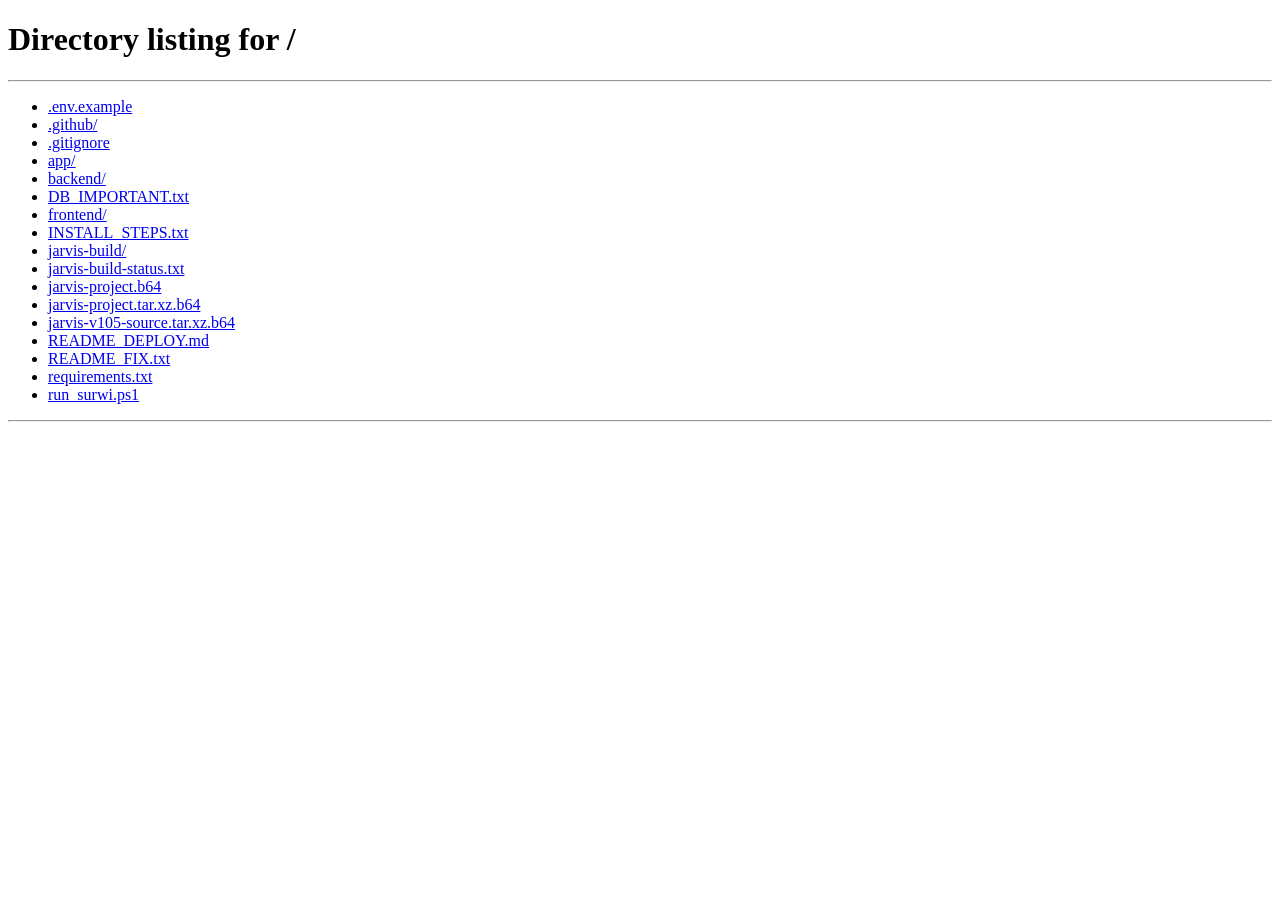
<file: frontend/templates/dashboard.backup.html>
<!DOCTYPE html>
<html lang="en">
<head>
<meta charset="UTF-8">
<meta name="viewport" content="width=device-width,initial-scale=1.0">
<title>SurwiAI — Dashboard</title>
<style>
.file-input-accessible{position:absolute;width:1px;height:1px;opacity:0;pointer-events:none;overflow:hidden}
.upload-area{position:relative;display:block;width:100%}
.upload-area.dragging{border-color:#a855f7;background:#7c3aed18}
.file-action{transition:background .15s,border-color .15s,transform .15s}
.file-action:hover{background:#8b5cf622;border-color:#a855f766;transform:translateY(-1px)}
*{box-sizing:border-box;margin:0;padding:0}body{min-height:100vh;font-family:Inter,Arial,sans-serif;background:#08060d;color:#fff;overflow:hidden}button,input,textarea{font:inherit}.app{display:flex;height:100vh}.sidebar{width:250px;padding:22px 16px;border-right:1px solid #ffffff12;background:#0d0a13;display:flex;flex-direction:column}.brand{display:flex;gap:11px;align-items:center;padding:5px 8px 25px}.brand-icon,.avatar,.card-icon,.file-icon,.message-avatar{display:flex;align-items:center;justify-content:center}.brand-icon{width:38px;height:38px;border-radius:12px;background:linear-gradient(135deg,#7c3aed,#b66cff);font-weight:800}.brand-name{font-size:19px;font-weight:800}.new-chat,.upload-btn,.send-btn{border:0;background:linear-gradient(135deg,#7c3aed,#a855f7);color:white;font-weight:600}.new-chat{height:46px;border-radius:12px;margin-bottom:25px}.section-title{font-size:10px;color:#686270;text-transform:uppercase;padding:0 10px 10px}.nav-item{height:43px;padding:0 12px;display:flex;align-items:center;gap:12px;border-radius:10px;color:#aaa3b3;font-size:13px;cursor:pointer}.nav-item.active,.nav-item:hover{background:#ffffff0e;color:#fff}.nav-icon{width:20px;text-align:center}.sidebar-bottom{margin-top:auto}.user-card{padding:12px;border:1px solid #ffffff12;border-radius:13px;display:flex;gap:10px;align-items:center}.avatar{width:34px;height:34px;border-radius:50%;background:linear-gradient(135deg,#8b5cf6,#c084fc);font-weight:700}.user-info{overflow:hidden}.user-name{font-size:12px;font-weight:600}.user-email{font-size:10px;color:#706a77;margin-top:3px;white-space:nowrap;overflow:hidden;text-overflow:ellipsis}.logout-btn{width:100%;height:42px;margin-top:9px;border:1px solid #ffffff12;border-radius:10px;background:#ffffff05;color:#aaa3b3;text-align:left;padding:0 12px;cursor:pointer}.main{flex:1;min-width:0;display:flex;flex-direction:column}.topbar{height:68px;border-bottom:1px solid #ffffff12;display:flex;align-items:center;justify-content:space-between;padding:0 28px;flex-shrink:0}.page-title{font-size:15px;font-weight:600}.status{font-size:11px;color:#8d8794}.status-dot{display:inline-block;width:7px;height:7px;border-radius:50%;background:#8b5cf6;margin-right:7px;box-shadow:0 0 12px #8b5cf6}.view{display:none;flex:1;min-height:0}.dashboard{overflow:auto;padding:55px 35px}.hero,.chat-inner,.history-inner,.files-inner{max-width:900px;margin:auto}.welcome{text-align:center;margin-bottom:45px}.welcome-badge{display:inline-block;padding:7px 12px;border:1px solid #a855f733;border-radius:30px;color:#b99aff;font-size:11px;margin-bottom:18px}.welcome h1{font-size:38px;margin-bottom:10px}.welcome p,.card p,.section-head p{color:#77717e;font-size:13px}.cards{display:grid;grid-template-columns:repeat(3,1fr);gap:15px}.card{padding:22px;min-height:145px;border:1px solid #ffffff13;border-radius:18px;background:#120e1a99;cursor:pointer}.card:hover{border-color:#a855f744}.card-icon{width:38px;height:38px;border-radius:11px;background:#8b5cf622;margin-bottom:18px}.card h3{font-size:14px;margin-bottom:7px}.chat-view{flex-direction:column}.chat-messages{flex:1;overflow:auto;padding:30px 35px 130px}.chat-empty{min-height:55vh;display:flex;align-items:center;justify-content:center;text-align:center}.chat-empty h2{font-size:28px;margin-bottom:10px}.message-row{display:flex;gap:12px;margin-bottom:22px}.message-row.user{justify-content:flex-end}.message-avatar{width:34px;height:34px;flex:0 0 34px;border-radius:50%;background:linear-gradient(135deg,#8b5cf6,#c084fc);font-size:12px;font-weight:700}.message-row.user .message-avatar{order:2}.message-bubble{max-width:78%;padding:12px 15px;border-radius:15px;background:#ffffff0b;border:1px solid #ffffff13;font-size:13px;line-height:1.6;white-space:pre-wrap;overflow-wrap:anywhere}.message-row.user .message-bubble{background:linear-gradient(135deg,#7c3aed,#a855f7);border:0}
.message-bubble p{margin:0 0 9px}.message-bubble p:last-child{margin-bottom:0}.message-bubble strong{font-weight:700;color:#fff}.message-bubble em{font-style:italic}.message-bubble h1,.message-bubble h2,.message-bubble h3{color:#fff;line-height:1.3;margin:13px 0 7px}.message-bubble h1{font-size:17px}.message-bubble h2{font-size:15px}.message-bubble h3{font-size:14px}.message-bubble ul,.message-bubble ol{margin:6px 0 9px 20px;padding:0}.message-bubble li{margin:3px 0}.message-bubble code{padding:2px 5px;border-radius:5px;background:#ffffff12;font-family:Consolas,monospace;font-size:.92em}.message-bubble pre{margin:9px 0;padding:10px 12px;border-radius:9px;background:#00000045;overflow:auto}.message-bubble pre code{padding:0;background:transparent}.message-bubble blockquote{margin:9px 0;padding-left:12px;border-left:2px solid #a855f777;color:#bbb3c5}.message-bubble hr{border:0;border-top:1px solid #ffffff12;margin:12px 0}.chat-composer-wrap{position:fixed;left:250px;right:0;bottom:0;z-index:20;padding:18px 35px 24px;background:linear-gradient(to top,#08060d 65%,transparent)}.chat-composer{max-width:900px;margin:auto;padding:9px;border:1px solid #ffffff1a;border-radius:17px;background:#120e1af5}.composer-row{display:flex;gap:9px;align-items:flex-end}.chat-input{flex:1;min-height:42px;max-height:140px;resize:none;border:0;outline:0;padding:11px 10px;background:transparent;color:#fff}.attach-btn,.send-btn{width:42px;height:42px;flex:0 0 42px;border-radius:12px}.attach-btn{border:1px solid #ffffff12;background:#120c1d;color:#ddd;cursor:pointer}.send-btn{cursor:pointer}.send-btn:disabled{opacity:.45}.attachment-bar{display:none;align-items:center;justify-content:space-between;margin-bottom:8px;padding:8px 10px;border:1px solid #a855f733;border-radius:10px;background:#7c3aed12;color:#d8c9ff;font-size:11px}.remove-file{border:0;background:none;color:#aaa;cursor:pointer}.attach-panel{display:none;margin-bottom:9px;padding:11px;border:1px solid #a855f733;border-radius:12px;background:#100b1b}.attach-panel.open{display:block}.attach-head{display:flex;justify-content:space-between;align-items:center;margin-bottom:9px}.panel-upload{border:1px solid #a855f744;background:#7c3aed22;color:#ddd;border-radius:8px;padding:7px 10px;cursor:pointer;font-size:11px}.existing-files{display:flex;gap:7px;flex-wrap:wrap;max-height:110px;overflow:auto}.existing-file{border:1px solid #ffffff12;background:#ffffff08;color:#ccc;border-radius:8px;padding:7px 9px;cursor:pointer;font-size:10px;max-width:240px;white-space:nowrap;overflow:hidden;text-overflow:ellipsis}.panel-msg{font-size:10px;color:#77717e;margin-top:8px}.history-view,.files-view{overflow:auto;padding:35px}.section-head{margin-bottom:25px}.section-head h2{font-size:24px;margin-bottom:7px}.history-list,.file-list{display:flex;flex-direction:column;gap:10px}.history-item,.file-item{border:1px solid #ffffff13;border-radius:14px;background:#120e1a99}.history-item{padding:17px 19px;cursor:pointer}.history-title{font-size:13px;font-weight:600;margin-bottom:6px}.history-date,.file-meta{font-size:10px;color:#706a77}.files-header{display:flex;justify-content:space-between;gap:20px;margin-bottom:25px}.upload-btn{padding:11px 17px;border-radius:11px;cursor:pointer;white-space:nowrap}.upload-area{border:1px dashed #a855f744;border-radius:16px;padding:35px 20px;text-align:center;background:#7c3aed09;margin-bottom:15px;cursor:pointer}.upload-icon{width:46px;height:46px;margin:0 auto 12px;border-radius:14px;background:#8b5cf622;display:flex;align-items:center;justify-content:center;font-size:21px}.upload-area h3{font-size:14px;margin-bottom:6px}.upload-area p{font-size:11px;color:#746e7b}.file-status{min-height:18px;font-size:11px;color:#918b9e;margin-bottom:10px}.file-item{display:flex;align-items:center;gap:13px;padding:15px 17px}.file-icon{width:40px;height:40px;flex:0 0 40px;border-radius:11px;background:#8b5cf622}.file-info{flex:1;min-width:0}.file-name{font-size:12px;font-weight:600;white-space:nowrap;overflow:hidden;text-overflow:ellipsis}.file-meta{margin-top:5px}.file-actions{display:flex;gap:7px}.file-action{width:34px;height:34px;border:1px solid #ffffff12;border-radius:9px;background:#ffffff05;color:#aaa;cursor:pointer}.empty{padding:60px;text-align:center;color:#77717e;font-size:13px}.hidden{display:none!important}@media(max-width:800px){.sidebar{width:70px;padding:18px 10px}.brand-name,.section-title,.nav-item span:not(.nav-icon),.new-chat,.user-info{display:none}.brand,.nav-item,.user-card{justify-content:center}.cards{grid-template-columns:1fr}.dashboard{padding:35px 20px}.chat-composer-wrap{left:70px;padding:12px 15px 18px}.chat-messages{padding:22px 20px 120px}.history-view,.files-view{padding:25px 20px}.files-header{flex-direction:column}.upload-btn{width:100%}}
</style>
</head>
<body>
<div class="app">
<aside class="sidebar">
<div class="brand"><div class="brand-icon">S</div><div class="brand-name">SurwiAI</div></div>
<button class="new-chat" id="newChatBtn">+ New chat</button>
<div class="section-title">Workspace</div>
<div class="nav-item active" id="dashboardNav"><span class="nav-icon">⌂</span><span>Dashboard</span></div>
<div class="nav-item" id="aiNav"><span class="nav-icon">✦</span><span>AI Assistant</span></div>
<div class="nav-item" id="filesNav"><span class="nav-icon">◫</span><span>Files</span></div>
<div class="nav-item" id="historyNav"><span class="nav-icon">◷</span><span>History</span></div>
<div class="sidebar-bottom"><div class="nav-item"><span class="nav-icon">⚙</span><span>Settings</span></div><div class="user-card"><div class="avatar" id="avatar">S</div><div class="user-info"><div class="user-name" id="userName">Surwi User</div><div class="user-email" id="userEmail"></div></div></div><button class="logout-btn" id="logoutBtn">↪ &nbsp; Logout</button></div>
</aside>
<main class="main">
<header class="topbar"><div class="page-title" id="pageTitle">Dashboard</div><div class="status"><span class="status-dot"></span>Surwi AI online</div></header>
<section class="dashboard view" id="dashboardView" style="display:block"><div class="hero"><div class="welcome"><div class="welcome-badge">✦ Your AI workspace</div><h1 id="welcomeTitle">Welcome to Surwi</h1><p>Your intelligent workspace for thinking, creating and getting things done.</p></div><div class="cards"><div class="card" id="aiCard"><div class="card-icon">✦</div><h3>AI Assistant</h3><p>Ask questions, solve problems, write and brainstorm with Surwi.</p></div><div class="card" id="filesCard"><div class="card-icon">⌁</div><h3>Upload Files</h3><p>Bring your documents and let Surwi understand and work with them.</p></div><div class="card"><div class="card-icon">⚡</div><h3>Smart Tools</h3><p>Powerful AI tools designed to help you work faster.</p></div></div></div></section>
<section class="chat-view view" id="chatView"><div class="chat-messages" id="chatMessages"><div class="chat-inner" id="chatInner"><div class="chat-empty" id="chatEmpty"><div><h2>How can I help?</h2><p>Ask Surwi anything and start a conversation.</p></div></div></div></div></section>
<section class="history-view view" id="historyView"><div class="history-inner"><div class="section-head"><h2>Chat History</h2><p>Your previous conversations</p></div><div class="history-list" id="historyList"><div class="empty">Loading conversations...</div></div></div></section>
<section class="files-view view" id="filesView"><div class="files-inner"><div class="files-header"><div class="section-head"><h2>Files</h2><p>Upload and manage your documents</p></div><button class="upload-btn" id="uploadBtn">+ Upload file</button></div><input type="file" id="filesPageInput" class="file-input-accessible" accept=".pdf,.txt,.doc,.docx,.csv,.xlsx,.xls,.ppt,.pptx,.png,.jpg,.jpeg,.webp"><label class="upload-area" id="uploadArea" for="filesPageInput"><div class="upload-icon">↑</div><h3>Drop a file here or click to upload</h3><p>Select a document from your computer</p></label><div class="file-status" id="fileStatus"></div><div class="file-list" id="fileList"></div></div></section>
<div class="chat-composer-wrap" id="composerWrap" style="display:none"><form class="chat-composer" id="chatForm"><div class="attachment-bar" id="attachmentBar"><span id="attachmentName"></span><button class="remove-file" id="removeAttachedFile" type="button">×</button></div><div class="attach-panel" id="attachPanel"><div class="attach-head"><b style="font-size:12px">Attach a file</b><button class="panel-upload" id="chatUploadBtn" type="button">+ Upload new</button></div><input class="hidden" type="file" id="chatFileInput" accept=".pdf,.txt,.doc,.docx,.csv,.xlsx,.xls,.ppt,.pptx,.png,.jpg,.jpeg,.webp"><div class="existing-files" id="existingFiles"></div><div class="panel-msg" id="attachPanelMessage">Loading files...</div></div><div class="composer-row"><button class="attach-btn" id="attachBtn" type="button" aria-label="Attach a file" aria-expanded="false">📎</button><textarea class="chat-input" id="chatInput" rows="1" placeholder="Message Surwi..." autocomplete="off"></textarea><button class="send-btn" id="sendBtn" type="submit">↑</button></div></form></div>
</main></div>
<script>
"use strict";
const token=localStorage.getItem("surwi_access_token")||localStorage.getItem("access_token")||localStorage.getItem("surwi_token")||localStorage.getItem("token")||"";
const storedUser=localStorage.getItem("surwi_user");
if(!token||!storedUser){window.location.replace("/");throw new Error("Authentication required")}
let user={};try{user=JSON.parse(storedUser)}catch(e){}
const $=id=>document.getElementById(id);
$("userName").textContent=user.name||"Surwi User";$("userEmail").textContent=user.email||"";$("welcomeTitle").textContent=`Welcome back, ${user.name||"there"}`;$("avatar").textContent=(user.name||"S")[0].toUpperCase();
const dashboardView=$("dashboardView"),chatView=$("chatView"),historyView=$("historyView"),filesView=$("filesView"),composerWrap=$("composerWrap"),chatMessages=$("chatMessages"),chatInner=$("chatInner"),chatForm=$("chatForm"),chatInput=$("chatInput"),sendBtn=$("sendBtn"),attachBtn=$("attachBtn"),attachPanel=$("attachPanel"),existingFiles=$("existingFiles"),attachPanelMessage=$("attachPanelMessage"),chatUploadBtn=$("chatUploadBtn"),chatFileInput=$("chatFileInput"),attachmentBar=$("attachmentBar"),attachmentName=$("attachmentName"),removeAttachedFile=$("removeAttachedFile"),filesPageInput=$("filesPageInput"),uploadBtn=$("uploadBtn"),uploadArea=$("uploadArea"),fileList=$("fileList"),fileStatus=$("fileStatus"),historyList=$("historyList"),pageTitle=$("pageTitle");
let currentConversationId=null,selectedFileId=null,selectedFileName=null;
const auth=()=>({Authorization:`Bearer ${token}`});const jsonAuth=()=>({Authorization:`Bearer ${token}`,"Content-Type":"application/json"});
function hide(){dashboardView.style.display="none";chatView.style.display="none";historyView.style.display="none";filesView.style.display="none";composerWrap.style.display="none"}
function nav(x){document.querySelectorAll(".nav-item").forEach(e=>e.classList.remove("active"));x.classList.add("active")}
function openDashboard(){hide();dashboardView.style.display="block";pageTitle.textContent="Dashboard";nav($("dashboardNav"))}
function openChat(id=currentConversationId){hide();chatView.style.display="flex";composerWrap.style.display="block";pageTitle.textContent="AI Assistant";nav($("aiNav"));currentConversationId=id;chatInput.focus()}
async function openHistory(){hide();historyView.style.display="block";pageTitle.textContent="History";nav($("historyNav"));await loadHistory()}
async function openFiles(){hide();filesView.style.display="block";pageTitle.textContent="Files";nav($("filesNav"));await loadFiles()}
$("dashboardNav").onclick=openDashboard;$("aiNav").onclick=()=>openChat();$("aiCard").onclick=()=>openChat();$("filesNav").onclick=openFiles;$("filesCard").onclick=openFiles;$("historyNav").onclick=openHistory;
$("newChatBtn").onclick=()=>{currentConversationId=null;clearAttachment();chatInner.innerHTML='<div class="chat-empty" id="chatEmpty"><div><h2>How can I help?</h2><p>Ask Surwi anything and start a conversation.</p></div></div>';openChat(null)};
$("logoutBtn").onclick=()=>{try{["surwi_access_token","access_token","surwi_token","token","surwi_user"].forEach(k=>localStorage.removeItem(k));sessionStorage.clear()}finally{window.location.replace("/")}};
function escapeHtml(value){return String(value??"").replace(/&/g,"&amp;").replace(/</g,"&lt;").replace(/>/g,"&gt;").replace(/"/g,"&quot;").replace(/'/g,"&#039;")}
function inlineMarkdown(value){let html=escapeHtml(value);html=html.replace(/`([^`]+)`/g,"<code>$1</code>");html=html.replace(/\*\*([^*\n]+)\*\*/g,"<strong>$1</strong>");html=html.replace(/(^|[^*])\*([^*\n]+)\*(?!\*)/g,"$1<em>$2</em>");return html}
function renderMarkdown(markdown){const lines=String(markdown??"").replace(/\r\n/g,"\n").replace(/\r/g,"\n").split("\n");const out=[];let ul=false,ol=false,code=false,codeLines=[];const closeLists=()=>{if(ul){out.push("</ul>");ul=false}if(ol){out.push("</ol>");ol=false}};const closeCode=()=>{if(code){out.push("<pre><code>"+escapeHtml(codeLines.join("\n"))+"</code></pre>");codeLines=[];code=false}};for(const line of lines){const t=line.trim();if(t.startsWith("```")){closeLists();if(code)closeCode();else{code=true;codeLines=[]}continue}if(code){codeLines.push(line);continue}if(!t){closeLists();continue}let m=t.match(/^(#{1,3})\s+(.+)$/);if(m){closeLists();const n=m[1].length;out.push(`<h${n}>${inlineMarkdown(m[2])}</h${n}>`);continue}m=t.match(/^[-*]\s+(.+)$/);if(m){if(ol){out.push("</ol>");ol=false}if(!ul){out.push("<ul>");ul=true}out.push(`<li>${inlineMarkdown(m[1])}</li>`);continue}m=t.match(/^\d+[.)]\s+(.+)$/);if(m){if(ul){out.push("</ul>");ul=false}if(!ol){out.push("<ol>");ol=true}out.push(`<li>${inlineMarkdown(m[1])}</li>`);continue}if(/^---+$/.test(t)){closeLists();out.push("<hr>");continue}if(t.startsWith("> ")){closeLists();out.push(`<blockquote>${inlineMarkdown(t.slice(2))}</blockquote>`);continue}closeLists();out.push(`<p>${inlineMarkdown(t)}</p>`)}closeLists();closeCode();return out.join("")}
function addMessage(text,type){const empty=$("chatEmpty");if(empty)empty.remove();const row=document.createElement("div");row.className=`message-row ${type}`;const av=document.createElement("div");av.className="message-avatar";av.textContent=type==="user"?(user.name||"S")[0].toUpperCase():"S";const b=document.createElement("div");b.className="message-bubble";b.innerHTML=renderMarkdown(text);row.append(av,b);chatInner.appendChild(row);chatMessages.scrollTop=chatMessages.scrollHeight}
function typing(){const r=document.createElement("div");r.id="typing";r.className="message-row";r.innerHTML='<div class="message-avatar">S</div><div class="message-bubble">Surwi is thinking...</div>';chatInner.appendChild(r);chatMessages.scrollTop=chatMessages.scrollHeight}
function clearTyping(){const x=$("typing");if(x)x.remove()}
function clearAttachment(){selectedFileId=null;selectedFileName=null;attachmentName.textContent="";attachmentBar.style.display="none";chatFileInput.value=""}
function setAttachment(id,name){selectedFileId=Number(id);selectedFileName=name;attachmentName.textContent=`📄 ${name}`;attachmentBar.style.display="flex";attachPanel.classList.remove("open");attachBtn.setAttribute("aria-expanded","false")}
attachBtn.onclick=async()=>{const open=attachPanel.classList.toggle("open");attachBtn.setAttribute("aria-expanded",String(open));if(open)await loadChatFiles()};removeAttachedFile.onclick=clearAttachment;chatUploadBtn.onclick=()=>chatFileInput.click();chatFileInput.onchange=async()=>{if(chatFileInput.files[0])await uploadChatFile(chatFileInput.files[0])};
async function loadChatFiles(){attachPanelMessage.textContent="Loading files...";existingFiles.innerHTML="";try{const r=await fetch("/files",{headers:auth()});const d=await r.json();if(!r.ok){attachPanelMessage.textContent=d.detail||"Unable to load files.";return}if(!d.files?.length){attachPanelMessage.textContent="No uploaded files. Click '+ Upload new'.";return}d.files.forEach(f=>{const b=document.createElement("button");b.type="button";b.className="existing-file";b.textContent=f.original_name||f.name||`File ${f.id}`;b.onclick=()=>setAttachment(f.id,f.original_name||f.name||`File ${f.id}`);existingFiles.appendChild(b)});attachPanelMessage.textContent=`${d.files.length} file(s) available.`}catch(e){attachPanelMessage.textContent="Backend se connection nahi ho raha."}}
async function uploadChatFile(file){attachPanelMessage.textContent=`Uploading ${file.name}...`;const fd=new FormData();fd.append("file",file);try{const r=await fetch("/files/upload",{method:"POST",headers:auth(),body:fd});const d=await r.json();if(!r.ok)throw new Error(d.detail||"Upload failed");setAttachment(d.file.id,d.file.original_name||d.file.name||file.name);chatFileInput.value=""}catch(e){attachPanelMessage.textContent=e.message}}
chatInput.oninput=()=>{chatInput.style.height="auto";chatInput.style.height=Math.min(chatInput.scrollHeight,140)+"px"};chatInput.onkeydown=e=>{if(e.key==="Enter"&&!e.shiftKey){e.preventDefault();chatForm.requestSubmit()}};
chatForm.onsubmit=async e=>{e.preventDefault();const message=chatInput.value.trim();if(!message||sendBtn.disabled)return;addMessage(message,"user");chatInput.value="";sendBtn.disabled=true;typing();try{const r=await fetch("/chat/message",{method:"POST",headers:jsonAuth(),body:JSON.stringify({message,conversation_id:currentConversationId,file_id:selectedFileId})});const d=await r.json();clearTyping();if(!r.ok){addMessage(d.detail||`API error: ${r.status}`,"assistant");return}currentConversationId=d.conversation_id??currentConversationId;addMessage(d.message||"Empty response","assistant");clearAttachment();loadHistory(true)}catch(e){clearTyping();addMessage("Backend se connection nahi ho raha. Check karo FastAPI server running hai.","assistant")}finally{sendBtn.disabled=false;chatInput.focus()}};
async function loadHistory(silent=false){if(!silent)historyList.innerHTML='<div class="empty">Loading conversations...</div>';try{const r=await fetch("/chat/conversations",{headers:auth()});const d=await r.json();if(!r.ok){historyList.textContent="";const er=document.createElement("div");er.className="empty";er.textContent=d.detail||"Unable to load history.";historyList.appendChild(er);return}if(!d.conversations?.length){historyList.innerHTML='<div class="empty">No conversations yet.</div>';return}historyList.innerHTML="";d.conversations.forEach(c=>{const x=document.createElement("div");x.className="history-item";x.innerHTML=`<div class="history-title"></div><div class="history-date"></div>`;x.querySelector(".history-title").textContent=c.title||"New Chat";x.querySelector(".history-date").textContent=new Date(c.updated_at||c.created_at).toLocaleString("en-IN");x.onclick=()=>openConversation(c.id);historyList.appendChild(x)})}catch(e){historyList.innerHTML='<div class="empty">Backend se connection nahi ho raha.</div>'}}
async function openConversation(id){openChat(id);chatInner.innerHTML='<div class="empty">Loading conversation...</div>';try{const r=await fetch(`/chat/conversations/${id}`,{headers:auth()});const d=await r.json();chatInner.innerHTML="";if(!r.ok){addMessage(d.detail||"Unable to load conversation.","assistant");return}if(!d.messages?.length){chatInner.innerHTML='<div class="chat-empty" id="chatEmpty"><div><h2>No messages</h2><p>This conversation is empty.</p></div></div>';return}d.messages.forEach(m=>addMessage(m.content,m.role==="user"?"user":"assistant"))}catch(e){chatInner.innerHTML="";addMessage("Backend se connection nahi ho raha.","assistant")}}
async function loadFiles(){
  fileList.innerHTML='<div class="empty">Loading files...</div>';
  try{
    const r=await fetch("/files",{headers:auth()});
    const d=await r.json();
    if(!r.ok){
      fileList.innerHTML='';
      const er=document.createElement("div");er.className="empty";er.textContent=d.detail||"Unable to load files.";fileList.appendChild(er);return;
    }
    if(!d.files?.length){fileList.innerHTML='<div class="empty">No files uploaded yet.</div>';return}
    fileList.innerHTML="";
    d.files.forEach(f=>{
      const x=document.createElement("div");x.className="file-item";
      const ext=(f.original_name||"").split(".").pop().toLowerCase();
      const icon=["png","jpg","jpeg","webp","gif"].includes(ext)?"🖼️":ext==="pdf"?"📕":"📄";
      x.innerHTML='<div class="file-icon"></div><div class="file-info"><div class="file-name"></div><div class="file-meta"></div></div><div class="file-actions"><button type="button" class="file-action" title="Preview" aria-label="Preview">👁</button><button type="button" class="file-action" title="Download" aria-label="Download">↓</button><button type="button" class="file-action" title="Delete" aria-label="Delete">×</button></div>';
      x.querySelector(".file-icon").textContent=icon;
      x.querySelector(".file-name").textContent=f.original_name||f.name||`File ${f.id}`;
      x.querySelector(".file-meta").textContent=`${Math.max(1,Math.round((f.file_size||0)/1024))} KB • ${new Date(f.created_at).toLocaleString("en-IN")}`;
      const actions=x.querySelectorAll(".file-action");
      actions[0].onclick=()=>previewFile(f.id,f.original_name||f.name||"file");
      actions[1].onclick=()=>downloadFile(f.id,f.original_name||f.name||"download");
      actions[2].onclick=()=>deleteFile(f.id);
      fileList.appendChild(x);
    });
  }catch(e){fileList.innerHTML='<div class="empty">Backend se connection nahi ho raha.</div>'}
}

async function uploadFile(file){
  if(!file)return;
  fileStatus.textContent=`Uploading ${file.name}...`;
  const fd=new FormData();fd.append("file",file);
  try{
    const r=await fetch("/files/upload",{method:"POST",headers:auth(),body:fd});
    let d={};try{d=await r.json()}catch(_){ }
    if(!r.ok)throw new Error(d.detail||`Upload failed (${r.status})`);
    fileStatus.textContent=`✓ File uploaded successfully: ${file.name}`;
    await loadFiles();
  }catch(e){fileStatus.textContent=`✕ ${e.message}`}
}

async function previewFile(id,name){
  try{
    fileStatus.textContent=`Opening ${name}...`;
    const r=await fetch(`/files/${id}/preview`,{headers:auth()});
    if(!r.ok){
      let d={};try{d=await r.json()}catch(_){ }
      if(r.status===415){fileStatus.textContent="This file type cannot be previewed. Use Download.";return}
      throw new Error(d.detail||"Preview failed");
    }
    const blob=await r.blob();
    const url=URL.createObjectURL(blob);
    const win=window.open(url,"_blank","noopener,noreferrer");
    if(!win){
      const a=document.createElement("a");a.href=url;a.target="_blank";a.rel="noopener noreferrer";a.click();
    }
    setTimeout(()=>URL.revokeObjectURL(url),60000);
    fileStatus.textContent=`Preview opened: ${name}`;
  }catch(e){fileStatus.textContent=`✕ ${e.message}`}
}

async function downloadFile(id,name){
  try{
    fileStatus.textContent=`Preparing ${name}...`;
    const r=await fetch(`/files/${id}/download`,{headers:auth()});
    if(!r.ok){let d={};try{d=await r.json()}catch(_){ }throw new Error(d.detail||"Download failed")}
    const blob=await r.blob();
    const a=document.createElement("a");const url=URL.createObjectURL(blob);a.href=url;a.download=name||"download";document.body.appendChild(a);a.click();a.remove();
    setTimeout(()=>URL.revokeObjectURL(url),1000);
    fileStatus.textContent=`✓ Download started: ${name}`;
  }catch(e){fileStatus.textContent=`✕ ${e.message}`}
}

async function deleteFile(id){
  if(!confirm("Delete this file?"))return;
  try{
    const r=await fetch(`/files/${id}`,{method:"DELETE",headers:auth()});
    const d=await r.json();if(!r.ok)throw new Error(d.detail||"Delete failed");
    if(selectedFileId===Number(id))clearAttachment();
    await loadFiles();
    if(attachPanel.classList.contains("open"))await loadChatFiles();
    fileStatus.textContent="✓ File deleted successfully.";
  }catch(e){fileStatus.textContent=`✕ ${e.message}`}
}

// The <label for=file> handles normal clicks reliably. Keep the explicit
// handlers too for browsers/extensions that interfere with label activation.
uploadBtn.addEventListener("click",e=>{e.preventDefault();filesPageInput.click()});
uploadArea.addEventListener("click",e=>{if(e.target.closest("button"))return;filesPageInput.click()});
filesPageInput.addEventListener("change",async()=>{const file=filesPageInput.files?.[0];if(file){await uploadFile(file);filesPageInput.value=""}});
uploadArea.addEventListener("dragover",e=>{e.preventDefault();uploadArea.classList.add("dragging")});
uploadArea.addEventListener("dragleave",()=>uploadArea.classList.remove("dragging"));
uploadArea.addEventListener("drop",async e=>{e.preventDefault();uploadArea.classList.remove("dragging");const file=e.dataTransfer?.files?.[0];if(file)await uploadFile(file)});

loadHistory(true);
</script>
</body></html>
</file>
